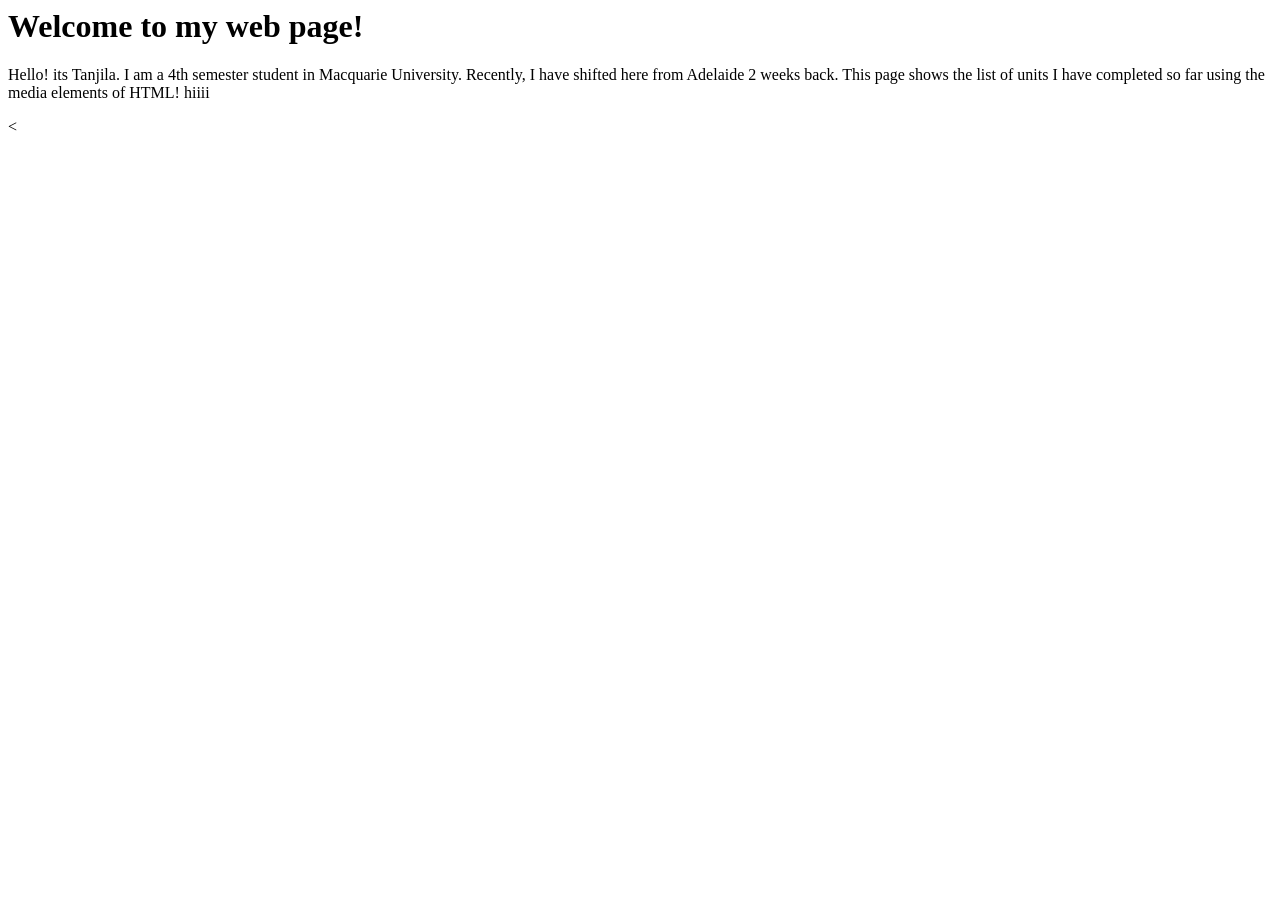
<file: workshop.html>
<html>
    <header>
        <h1>Welcome to my web page!</h1>
        <p>Hello! its Tanjila. I am a 4th semester student in Macquarie University. Recently, I have shifted here from 
           Adelaide 2 weeks back. This page shows the list of units I have completed so far using the media
           elements of HTML! hiiii
        </p>
    </header>

    <body>
        <section>
            <table>
                <
            </table>
        </section>
    </body>
</html>
</file>
